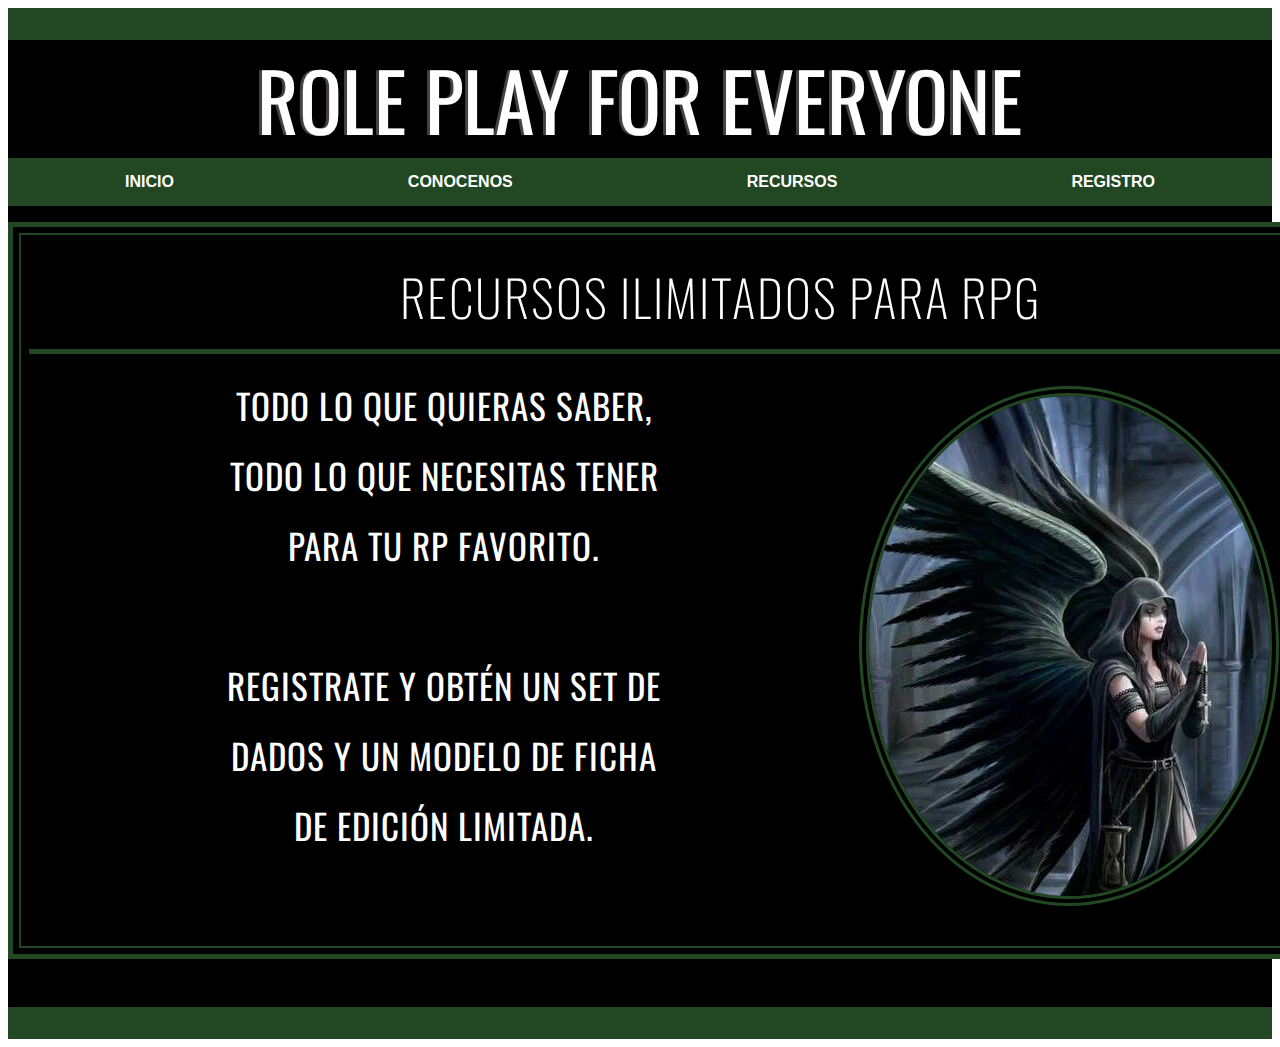
<file: Index.html>
<!DOCTYPE html>
<html lang="en">
<head>
    <meta charset="UTF-8" />
    <meta name="keywords" content="roleplayer, rol, rolplayer" />
    <meta http-equiv="X-UA-Compatible" content="IE=edge" />
    <meta name="viewport" content="width=device-width, initial-scale=1.0" />
    <link rel="stylesheet" href="styles/Styles.css">
    <title>RPFE</title>
    <link rel="preconnect" href="https://fonts.googleapis.com">
    <link rel="preconnect" href="https://fonts.gstatic.com" crossorigin>
    <link href="https://fonts.googleapis.com/css2?family=Oswald:wght@400;500;600;700&display=swap" rel="stylesheet">
</head>
<body>
    <div class="body-gen">

        <div class="space"></div>
        
        <div class="titulo1">ROLE PLAY FOR EVERYONE</div>

        <div class="nav-bar">
            <a class="active" href="index.html">Inicio</a>
            <a class="active" href="">Conocenos</a>
            <a class="active" href="">Recursos</a>
            <a class="active" href="REGISTRO.HTML">Registro</a>
          </div>
        <div class="inicio-border">
            <div class="inicio2">
                <div class="texto-reg">RECURSOS ILIMITADOS PARA RPG</div>
                <div class="linebottom"></div>    
                <div class="grid-layout">
                    <div class="text-ini2">
                        TODO LO QUE QUIERAS SABER, TODO LO QUE NECESITAS TENER PARA TU RP FAVORITO.<br><br>

                        REGISTRATE Y OBTÉN UN SET DE DADOS Y UN MODELO DE FICHA DE EDICIÓN LIMITADA.      
                    </div>
                    <img class="img-redonda" src="assets/head2.jpg">
                </div>    
            </div>
         </div>
          <div class="space"></div>
    </div>
</body>
</html>
</file>
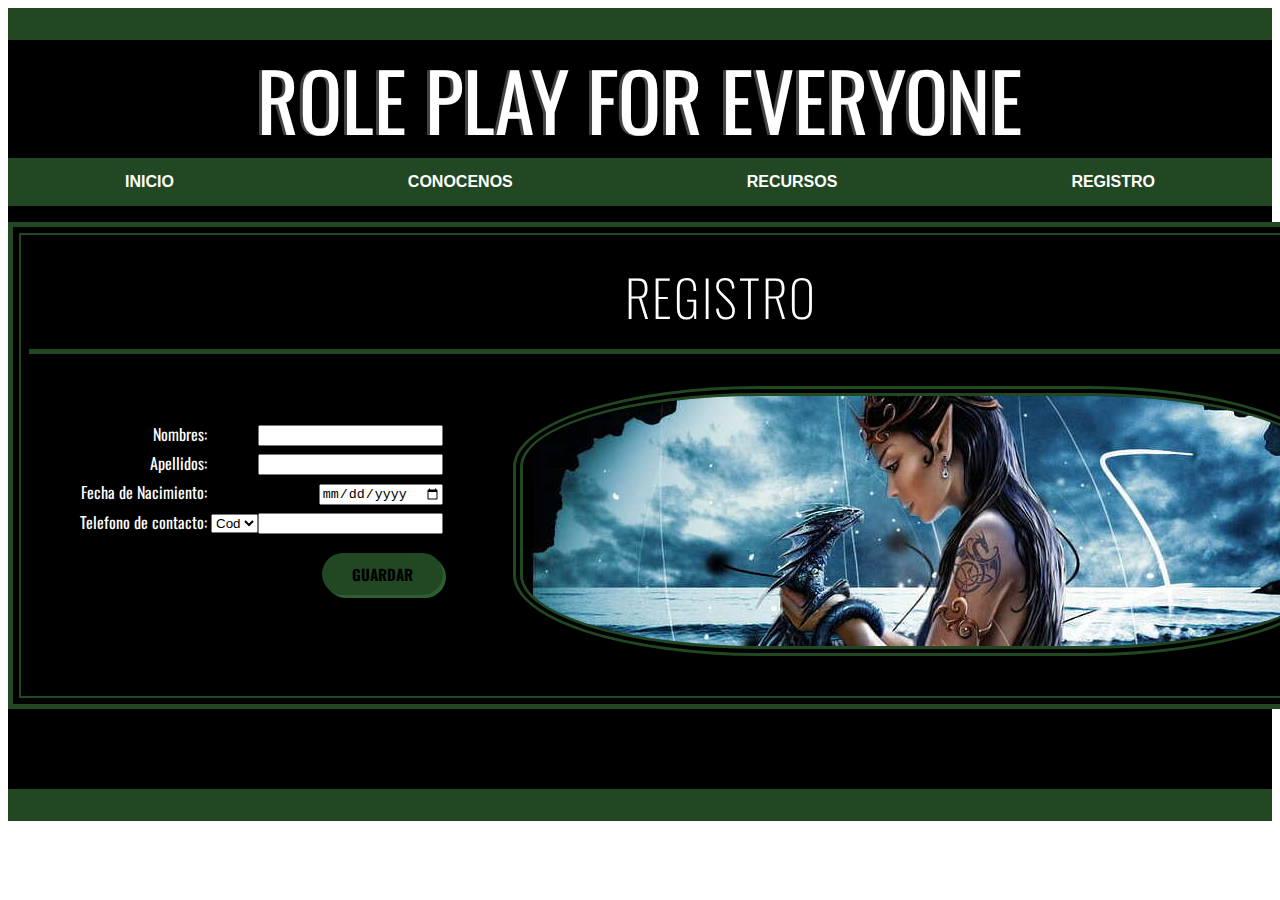
<file: REGISTRO.HTML>
<!DOCTYPE html>
<html lang="en">
<head>
    <meta charset="UTF-8" />
    <meta name="keywords" content="roleplayer, rol, rolplayer" />
    <meta http-equiv="X-UA-Compatible" content="IE=edge" />
    <meta name="viewport" content="width=device-width, initial-scale=1.0" />
    <link rel="stylesheet" href="styles/Styles.css">
    <title>RPFE</title>
    <link rel="preconnect" href="https://fonts.googleapis.com">
    <link rel="preconnect" href="https://fonts.gstatic.com" crossorigin>
    <link href="https://fonts.googleapis.com/css2?family=Oswald:wght@400;500;600;700&display=swap" rel="stylesheet">
    
</head>
<body>
    <div class="body-gen">

        <div class="space"></div>
        
        <div class="titulo1">ROLE PLAY FOR EVERYONE</div>
        

        
        <div class="nav-bar">
            <a class="active" href="index.html">Inicio</a>
            <a class="active" href="%">Conocenos</a>
            <a class="active" href="%">Recursos</a>
            <a class="active" href="REGISTRO.HTML">Registro</a>
        </div>


        <div class="inicio-border">
            
            <div class="inicio2">
                
                <div class="texto-reg">registro</div>
                <div class="linebottom"></div>
                
                <div class="grid-layout2">
                    
                    <div class="landing2">
                        
                        <div class="container">
                            
                            <div class="space2"></div>
                            
                            <table class="table-reg">

                                <tbody>
                                    <tr><td>Nombres:</td><td><input type="text" id="nombre"/></td></tr>
                                    <tr><td>Apellidos:</td><td><input type="text" id="apellido"/></td></tr>
                                    <tr><td>Fecha de Nacimiento:</td><td><input type="date" id="fechaNacimiento"/></td></tr>
                                    <tr><td>Telefono de contacto:</td><td><select type="text" id="codigo" size="1"><option value="+56" selected>Cod</option></select><input type="number" size="6" id="telefono"/></td></type></tr>
                                    <tr><td colspan="2"><button id="submit">Guardar</button></td></tr>
                                </tbody>

                            </table>
                            
                        </div>

                        <div class="space2"></div>
                        <div id="registro"></div>
                        
                        
                        
    
                        
                    </div>
                      
                      <img class="img-reg" src="assets/registro1.jpg">
                
                </div>   
                
            </div>

        </div>

    <div class="space2"></div>
    <div class="space"></div>

    </div>
</body>
</html>
<script lang="text/javascript" src="./scripts/formulario.js"></script>
</file>
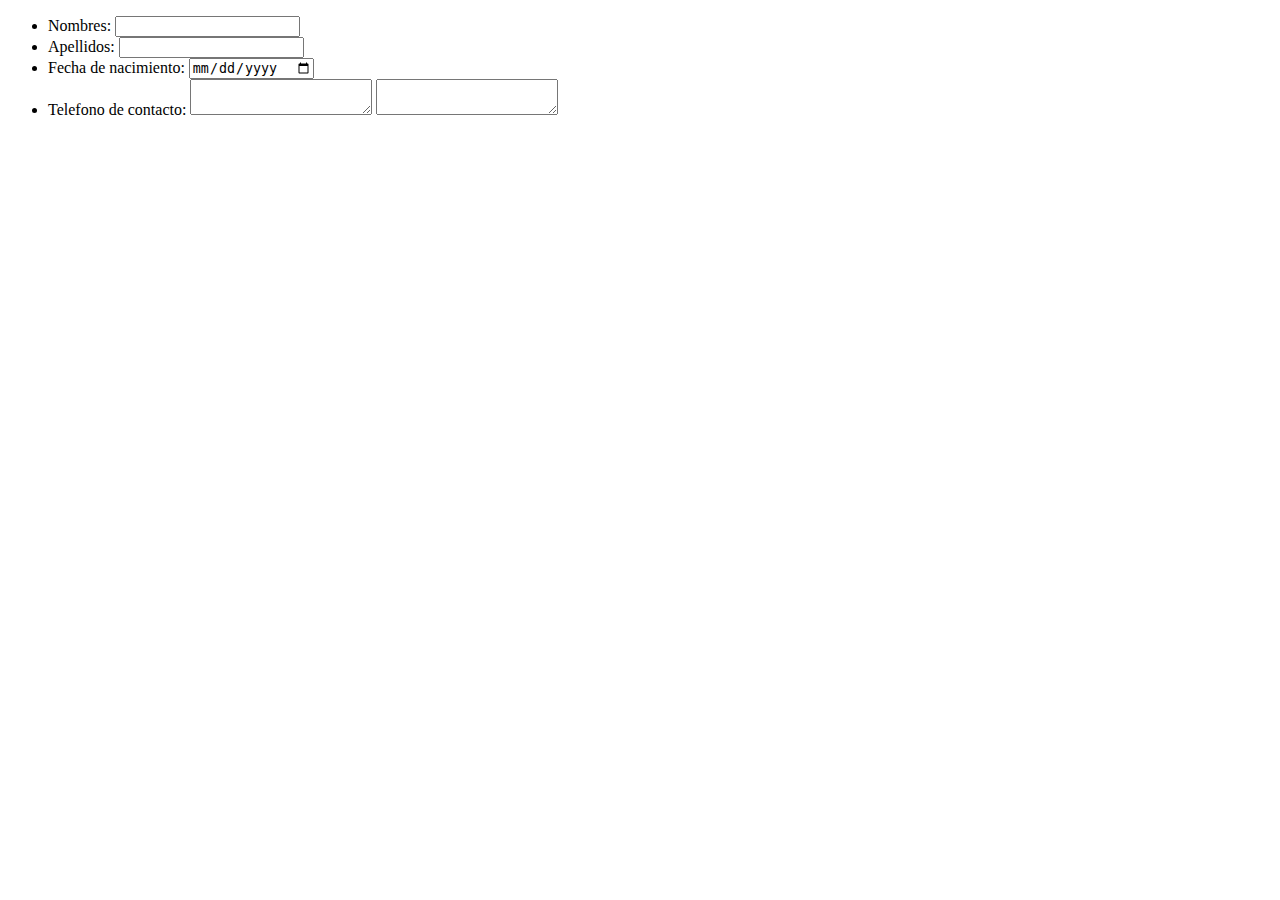
<file: styles/nuevo.html>
<!DOCTYPE html>
<html lang="en">
<head>
    <meta charset="UTF-8">
    <meta http-equiv="X-UA-Compatible" content="IE=edge">
    <meta name="viewport" content="width=device-width, initial-scale=1.0">
    <title>Document</title>
</head>
<body>
    <form action="/my-handling-form-page" method="post">
 <ul>
  <li>
    <label for="name">Nombres:</label>
    <input type="text" id="name" name="user_name">
  </li>
  <li>
    <label for="mail">Apellidos:</label>
    <input type="text" id="last name" name="user_las_name">
  </li>
  <li>
    <label for="date">Fecha de nacimiento:</label>
    <input type="date" />
  </li>
  <li>
    <label for="phone">Telefono de contacto:</label>
    <textarea id="phone" name="user_phone"></textarea> <textarea id="phone" name="user_phone"></textarea>
  </li>
 </ul>
</form>
</body>
</html>
</file>
<file: styles/Styles.css>
.body-gen{
  background:#000; width: auto; height: auto;
}

.space {
  width: auto; height: 2rem; background: #214823;
}

.space2 {
  width: auto; height: 2rem; background: #000000;
}

.linebottom {
  width: auto; height: 5px; background: #214823;
}

.titulo1{
  font-family: 'Oswald', cursive; font-size: 80px; 
  text-align: center; color: #ffffff; text-shadow: -3px 0 #464241;
}

/* NAV BAR*/

.nav-bar {
  background-color: #214823;
  height: 3rem;
  display: flex;
}

.active {
  text-decoration: none;
  font-family: "Owald", sans-serif;
  margin: auto;
  color: #fff;
  font-weight: bold;
  text-transform: uppercase;
}

.active:hover {
  color: #214823;
  text-shadow: -1px 1px 0 #fff, 1px 1px 0 #fff, 1px -1px 0 #fff,
    -1px -1px 0 #fff;
  transition: 0.3s;
}

/*END NAVBAR*/

.inicio-border{
  margin: 0 auto; background: #000; 
  width: 1400px; height: auto; 
  padding: 8px; border: 5px solid #214823;
  margin-top:1rem; margin-bottom: 3rem;
}

.inicio2{
  margin: 0 auto; background: #000; width: auto; 
  height: auto; padding: 8px; outline: 2px solid #214823;
}

.texto-ini{
  width: 1380px; text-align: center; margin-top: 30px; 
  text-transform: uppercase; font-size:75px; color: #fff; 
  font-family: 'Oswald', sans-serif; font-weight:100; 
  letter-spacing: 2px;
}

.texto-reg{
  width: auto; text-align: center; margin-top: 1rem; margin-bottom: 1rem; 
  text-transform: uppercase; font-size:50px; color: #fff; 
  font-family: 'Oswald', sans-serif; font-weight:100; 
  letter-spacing: 2px;
}

.grid-layout {
  display: grid;
  grid-template-columns: 60% 40%;
  grid-template-rows: auto auto;
}

.grid-layout2 {
  display: grid;
  grid-template-columns: 35% 65%;
  grid-template-rows: auto auto;
}

.text-ini2 {
  font-size:35px; color: #fff; text-transform: uppercase; 
  letter-spacing:1px; font-family: 'Oswald', sans-serif; 
  padding-top: 8px; 
  width: 450px; margin: 0 auto; text-align:center; 
  margin-top: 8px; margin-bottom: 8px; line-height: 200%;
}

.img-redonda {
  margin-left: -0 auto; width:400px; height:500px; 
  border: 10px double #214823; border-radius: 100%;
  margin-top: 2rem; margin-bottom: 2rem; 
}

.img-reg {
  margin-left: -0 auto; width:800px; height:250px; 
  border: 10px double #214823; border-radius: 30%;
  margin-top: 2rem; margin-bottom: 2rem; 
}


.landing {
  background:#214823; width:auto; height: auto;
  font-family: 'Oswald', sans-serif; color: #fff;
  text-align: center; margin-top: -2rem; margin-bottom: 2rem;
  margin-left: 2rem;
}

.landing2 {
  background:#000000; width:auto; height: auto;
  font-family: 'Oswald', sans-serif; color: #fff;
  text-align: center; margin-top: 2rem; margin-bottom: 2rem;
  margin-left: 3rem;
}

#text-lan{
  font-family: 'Oswald', sans-serif; font-size: 30px; font-weight: 300;
  text-transform: uppercase;
}

button,
input[type="submit"] {
  background-color: #214823;
  border-radius: 50px;
  border: none;
  box-shadow: 3px 3px #2c5f2f;
  color: #000;
  padding: 10px 30px;
  font-family: "Oswald", sans-serif;
  font-weight: 700;
  font-size: 15px;
  text-transform: uppercase;
  margin-top: 1em;
}

button:hover,
input[type="submit"]:hover {
  background-color: #000;
  box-shadow: 3px 3px #214823;
  color: #214823;
  transition: 0.3s;
  align-items: center;
}

.table-reg {
text-align: right;

}
</file>
